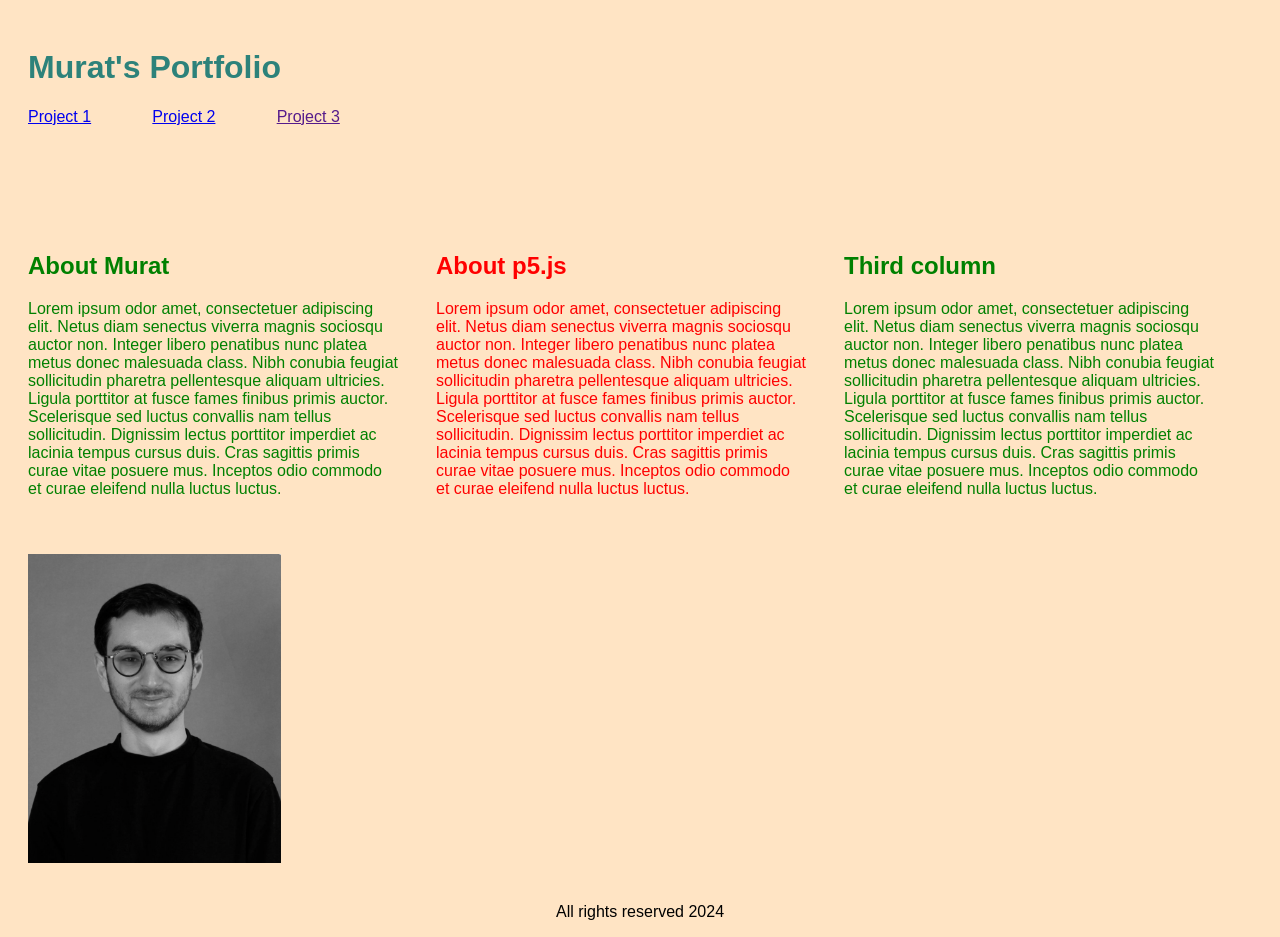
<file: index.html>
<!DOCTYPE html>
<html lang="en">
<head>
    <meta charset="UTF-8">
    <meta name="viewport" content="width=device-width, initial-scale=1.0">
    <link rel="stylesheet" href="styles.css">
    <title>Murat's Portfolio</title>
</head>
<body>
    <div class="top-content">
        <h1>Murat's Portfolio</h1>
        <ul>
            <li><a href="project1.html">Project 1</a></li>
            <li><a href="project2.html">Project 2</a></li>
            <li><a href="">Project 3</a></li>
        </ul>
    </div>
    

    <div class="middle-content">
        <div class="column">
            <h2>About Murat</h2>
            <p>Lorem ipsum odor amet, consectetuer adipiscing elit. Netus diam senectus viverra magnis sociosqu auctor non. Integer libero penatibus nunc platea metus donec malesuada class. Nibh conubia feugiat sollicitudin pharetra pellentesque aliquam ultricies. Ligula porttitor at fusce fames finibus primis auctor. Scelerisque sed luctus convallis nam tellus sollicitudin. Dignissim lectus porttitor imperdiet ac lacinia tempus cursus duis. Cras sagittis primis curae vitae posuere mus. Inceptos odio commodo et curae eleifend nulla luctus luctus.</p>
        </div>
        
        <div class="column" id="middle-column">
            <h2>About p5.js</h2>
            <p>Lorem ipsum odor amet, consectetuer adipiscing elit. Netus diam senectus viverra magnis sociosqu auctor non. Integer libero penatibus nunc platea metus donec malesuada class. Nibh conubia feugiat sollicitudin pharetra pellentesque aliquam ultricies. Ligula porttitor at fusce fames finibus primis auctor. Scelerisque sed luctus convallis nam tellus sollicitudin. Dignissim lectus porttitor imperdiet ac lacinia tempus cursus duis. Cras sagittis primis curae vitae posuere mus. Inceptos odio commodo et curae eleifend nulla luctus luctus.</p>
        
        </div>

        <div class="column">
            <h2>Third column</h2>
            <p>Lorem ipsum odor amet, consectetuer adipiscing elit. Netus diam senectus viverra magnis sociosqu auctor non. Integer libero penatibus nunc platea metus donec malesuada class. Nibh conubia feugiat sollicitudin pharetra pellentesque aliquam ultricies. Ligula porttitor at fusce fames finibus primis auctor. Scelerisque sed luctus convallis nam tellus sollicitudin. Dignissim lectus porttitor imperdiet ac lacinia tempus cursus duis. Cras sagittis primis curae vitae posuere mus. Inceptos odio commodo et curae eleifend nulla luctus luctus.</p>
        </div>
        
    </div>
    
    <img src="headshot.png">

    <footer>
        <p>All rights reserved 2024</p>
    </footer>

</body>
</html>
</file>
<file: styles.css>
h1{
    color:rgb(45, 130, 122);
}

*{
    font-family: Arial, Helvetica, sans-serif;
}


img{
    width: 20%;
    padding: 20px
}

ul{
    list-style: None;
    padding: 0px;
    display: flex;
}

li{
    margin-right: 5%;
}

.middle-content{
    margin-top: 50px;
    display: flex;
    padding: 20px
}

.column{
    margin-right: 3%;
    color: green
}

.top-content{
    padding: 20px
}

footer{
    text-align: center;
}

#middle-column{
    color:red
}

body{
    background-color: bisque;
}

canvas{
    display:block;
    margin-left:auto;
    margin-right:auto;


}
</file>
